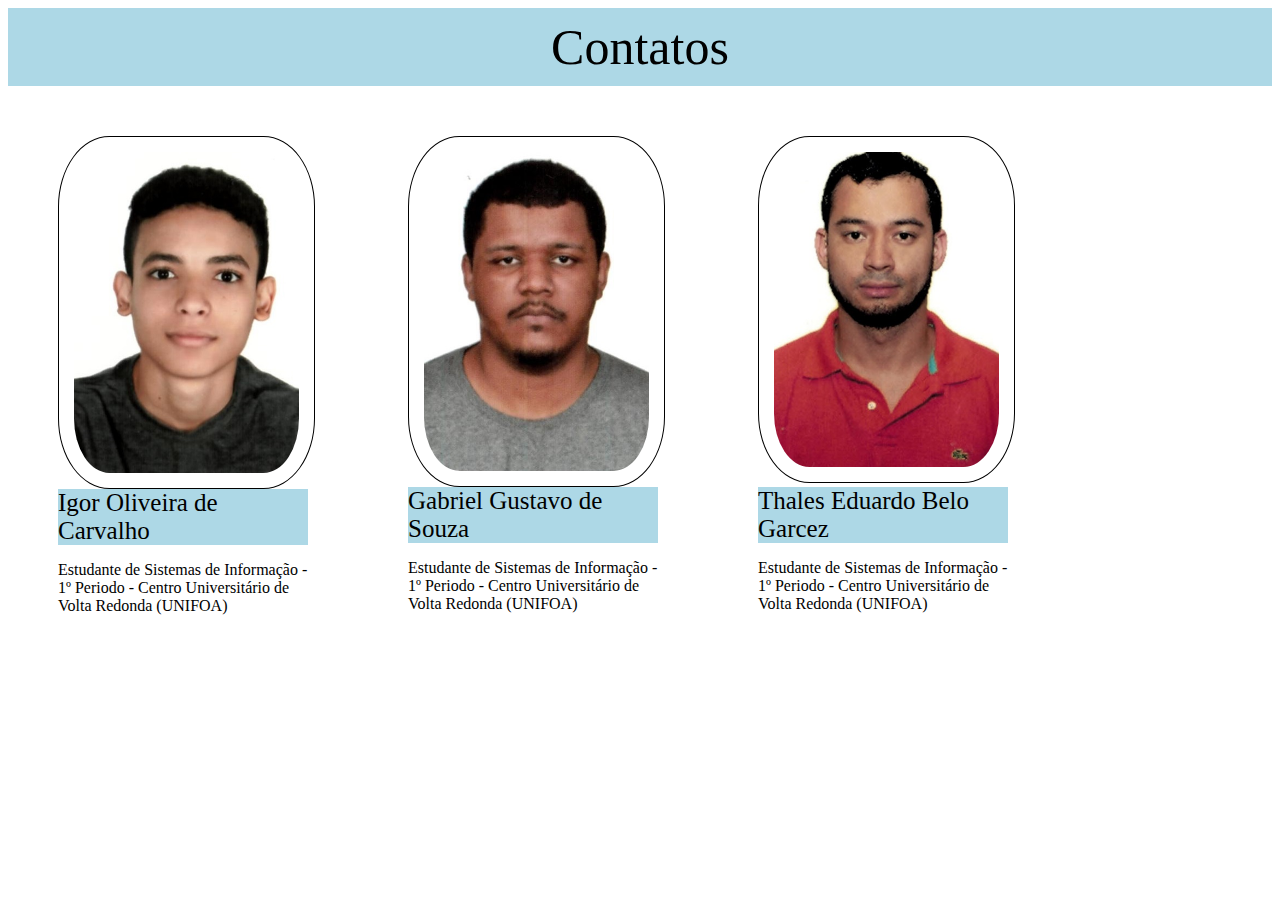
<file: projetosemnuvem/contatosite.html>
<!DOCTYPE html>
<html>
	<head>
		<meta charset="UTF-8">
		<link rel="icon" href="2.png">
		<title> Projetos em nuvem - contatos </title>
	</head>

<style>

		body 	{background-color: white}

		header 	{background-color: lightblue;
				color: black;
				text-align: center;
				padding: 10px;
				font-size: 50px}
	
		div.imagem {
				margin: 50px;
				float: left;
				width: 250px;
				height: auto;}


		div.imagem:hover {
				border: 1px solid #777;}


		div.imagem img 
				{border-radius: 20%;
				border:1px solid black;
				padding: 15px;
		      	width: 90%;
		 	  	height: 90%;}

	
		div.desc {background-color: lightblue;
				color: black;
				font-size: 25px;
				font-family: verdana;} 


		img:hover {box-shadow: 0 0 100px 10px black; }
		 
</style>


	<body> 

			<header>Contatos</header>


				<div class="imagem">

					<a href="Email:201920169@unifoa.edu.br">
					<img align="center" src= "igor.jpg" alt="Igor" width="600" height="400">	
					</a>
					<div class="desc"> Igor Oliveira de Carvalho</div>
					<p>Estudante de Sistemas de Informação - 1º Periodo - Centro Universitário de Volta Redonda (UNIFOA) </p>
				</div>


				<div class="imagem">
				
						<a href="Email:201920328@unifoa.edu.br">
						<img align="center" src="gabriel.jpg" alt="Gabriel" width="600 " height="400">
						</a>
						<div class="desc"> Gabriel Gustavo de Souza</div>
						<p>Estudante de Sistemas de Informação - 1º Periodo - Centro Universitário de Volta Redonda (UNIFOA) </p>
				</div>


				<div class="imagem">
						
						<a href="Email:201920345@foa.org.br"> 
						<img src="thales.jpg" alt="Thales" width="600 " height="400">
						</a>
						<div class="desc"> Thales Eduardo Belo Garcez </div>
						<p>Estudante de Sistemas de Informação - 1º Periodo - Centro Universitário de Volta Redonda (UNIFOA) </p>

				</div>


				</div>

	</body>
</html>
</file>
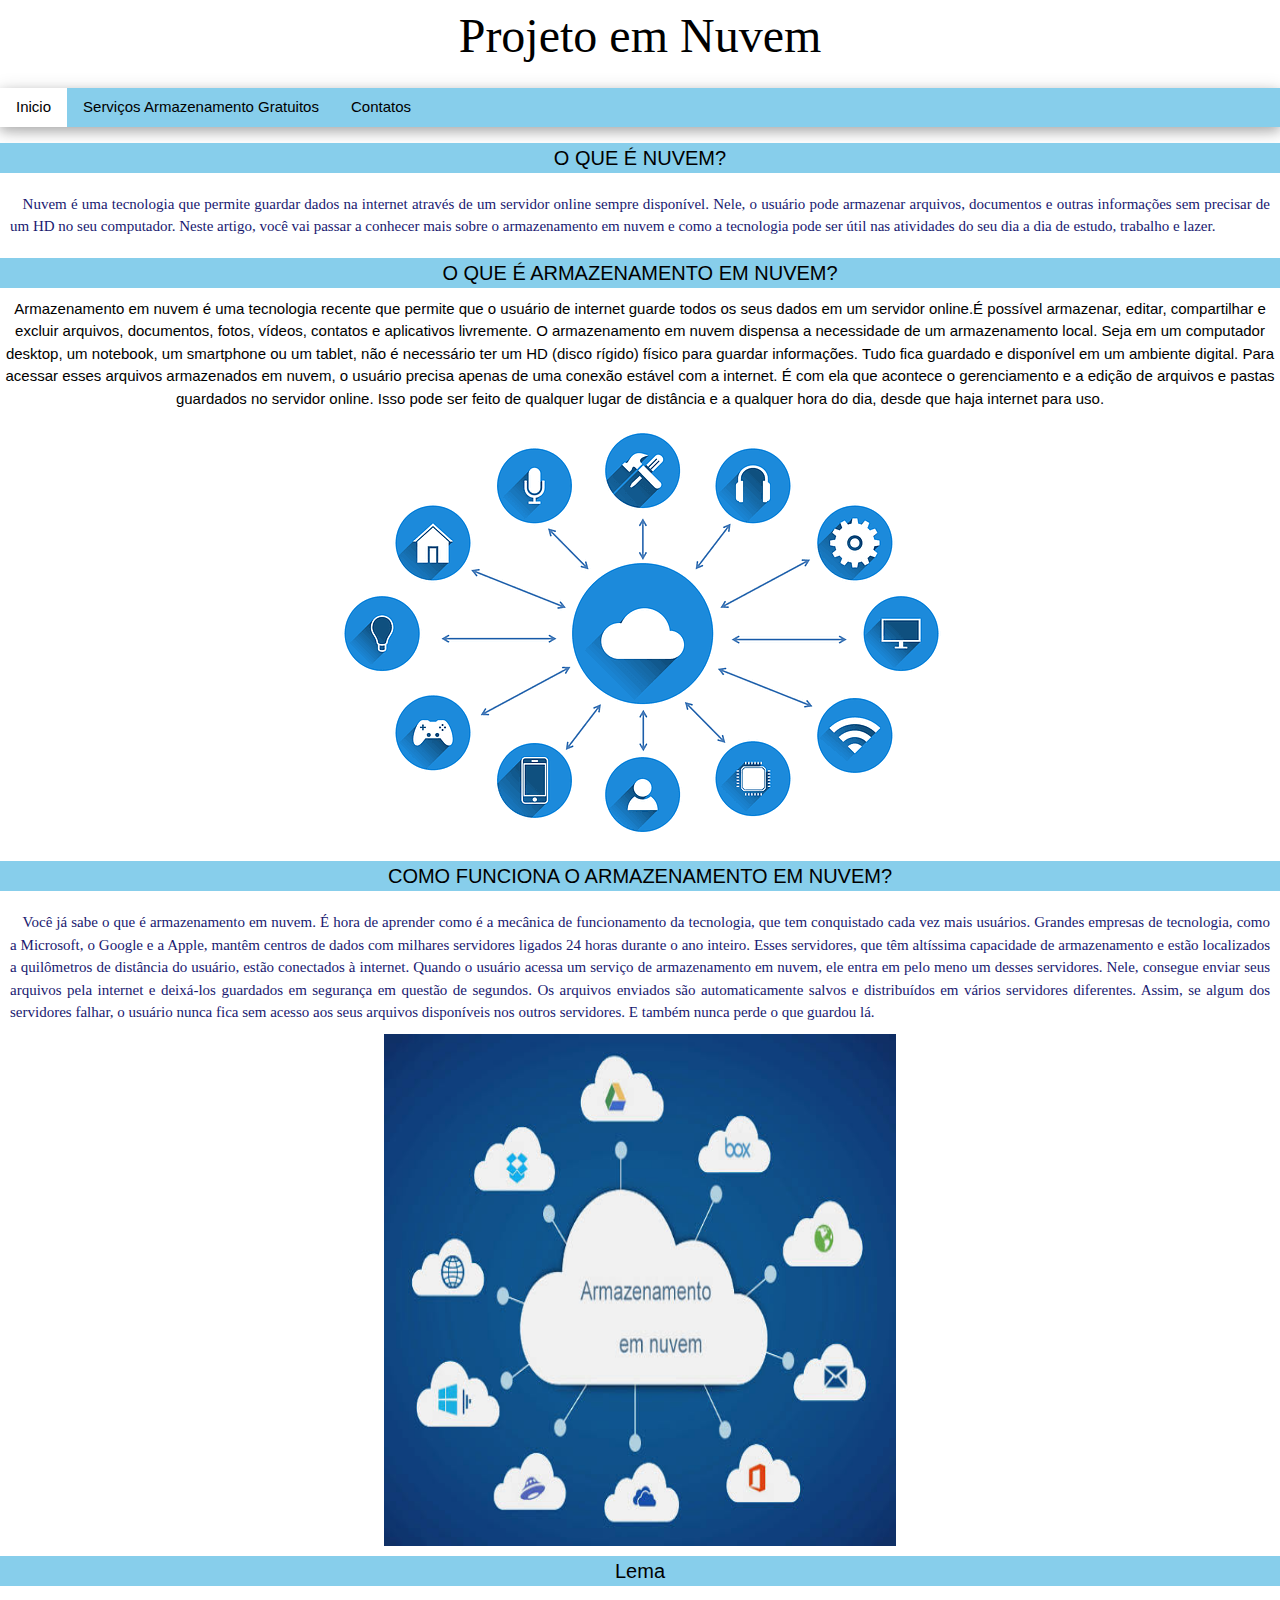
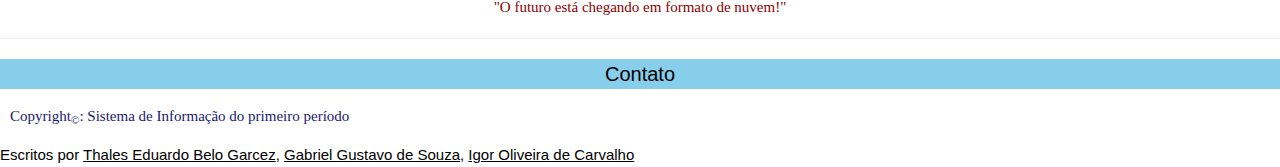
<file: projetosemnuvem/projetosemnuvem.html>
﻿ <!DOCTYPE html>
 <html>

<head>
	<meta charset="UTF-8">
	<link rel="icon" href="2.png">
	<link rel="stylesheet"  type="text/css" href="estilo/reset.css">
	<link rel="stylesheet"  type="text/css" href="estilo/estilo.css">
	<link rel="stylesheet"  type="text/css" href="estilo/w3.css">
	<title>Projetos em Nuvem</title>
</head>
<body>	


<p align="center">
<font size="10" face="Verdana">
Projeto em Nuvem
</font>
</p>

<div class="w3-bar w3-section w3-light-blue w3-card-4">
  <a href="projetosemnuvem.html" class="w3-bar-item w3-button w3-white w3-hover-black">Inicio</a>
  <div class="w3-dropdown-hover">
    <button class="w3-button">Serviços Armazenamento Gratuitos</button>
    <div class="w3-dropdown-content w3-bar-block ">
		<a href="http://mega.nz/" class="w3-bar-item w3-button">1. Mega</a>
		<a href="https://hubic.com/pt/" class="w3-bar-item w3-button">2. HubiC</a>
		<a href="https://www.box.com/" class="w3-bar-item w3-button">3. Box </a>
		<a href="https://www.backblaze.com/pt_BR/" class="w3-bar-item w3-button">4. Backblaze</a>
		<a href="https://www.pcloud.com/pt/" class="w3-bar-item w3-button">5. pCloud</a>
		<a href="https://www.mediafire.com/" class="w3-bar-item w3-button">6. MediaFire</a>
		<a href="https://www.flipdrive.com/" class="w3-bar-item w3-button">7. Flipdrive</a>
		<a href="https://disk.yandex.com/" class="w3-bar-item w3-button">8. Yandex Disk</a>
		<a href="https://www.syncplicity.com/en/pricing#personal" class="w3-bar-item w3-button">9. Syncplicity</a>
		<a href="https://www.free-hidrive.com/por/" class="w3-bar-item w3-button">10.HiDrive</a>		
     </div>
  </div>
  	<a href="contatosite.html" class="w3-bar-item w3-button">Contatos</a>
</div>
<h4 class="w3-center w3-light-blue">O QUE É NUVEM?
</h4>

<p class="texto">Nuvem é uma tecnologia que permite guardar dados na internet através de um servidor online sempre disponível. Nele, o usuário pode armazenar arquivos, documentos e outras informações sem precisar de um HD no seu computador.
	Neste artigo, você vai passar a conhecer mais sobre o armazenamento em nuvem e como a tecnologia pode ser útil nas atividades do seu dia a dia de estudo, trabalho e lazer. 
</p>

<h4 class="w3-center w3-light-blue">O QUE É ARMAZENAMENTO EM NUVEM?</h4>

<div align="center"><p>Armazenamento em nuvem é uma tecnologia recente que permite que o usuário de internet guarde todos os seus dados em um servidor online.É possível armazenar, editar, compartilhar e excluir arquivos, documentos, fotos, vídeos, contatos e aplicativos livremente. O armazenamento em nuvem dispensa a necessidade de um armazenamento local. Seja em um computador desktop, um notebook, um smartphone ou um tablet, não é necessário ter um HD (disco rígido) físico para guardar informações. Tudo fica guardado e disponível em um ambiente digital. Para acessar esses arquivos armazenados em nuvem, o usuário precisa apenas de uma conexão estável com a internet. É com ela que acontece o gerenciamento e a edição de arquivos e pastas guardados no servidor online. Isso pode ser feito de qualquer lugar de distância e a qualquer hora do dia, desde que haja internet para uso.
</p></div></font>
<div align="center"><img style=width:50%;height:50%;" src="3.png"></div>
<h4 class="w3-center w3-light-blue">COMO FUNCIONA O ARMAZENAMENTO EM NUVEM?</h4>
<p class="texto">Você já sabe o que é armazenamento em nuvem. É hora de aprender como é a mecânica de funcionamento da tecnologia, que tem conquistado cada vez mais usuários. Grandes empresas de tecnologia, como a Microsoft, o Google e a Apple, mantêm centros de dados com milhares servidores ligados 24 horas durante o ano inteiro. Esses servidores, que têm altíssima capacidade de armazenamento e estão localizados a quilômetros de distância do usuário, estão conectados à internet. Quando o usuário acessa um serviço de armazenamento em nuvem, ele entra em pelo meno um desses servidores. Nele, consegue enviar seus arquivos pela internet e deixá-los guardados em segurança em questão de segundos. Os arquivos enviados são automaticamente salvos e distribuídos em vários servidores diferentes. Assim, se algum dos servidores falhar, o usuário nunca fica sem acesso aos seus arquivos disponíveis nos outros servidores. E também nunca perde o que guardou lá. </p>
<div align="center"><img width="512" height="512" src="4.jpg"></div>

<h4 class="w3-center w3-light-blue">Lema</h4>

<div align="center"><cite>"O futuro está chegando em formato de nuvem!"</cite> 
</div>
<hr>
<h4 class="w3-center w3-light-blue">Contato</h4>
<footer>
	<h5 id="rodape">Copyright<sub>&copy</sub>: Sistema de Informação do primeiro período</h5>
</footer>

<address>	
	Escritos por <a href="mailto:201920345@foa.org.br">Thales Eduardo Belo Garcez</a>, <a href="mailto:201920328@foa.org.br">Gabriel Gustavo de Souza</a>, <a href="mailto:201920169@foa.org.br">Igor Oliveira de Carvalho</a><br> 
</address>
</body>

</html>
</file>
<file: projetosemnuvem/estilo/estilo.css>
﻿.mySlides {display:none;}

li 	{display: inline;}

li a {
	color: #000;
	padding: 8px;
	text-decoration: none;}

li a:hover {
	background-color: #555;
	color: white;}	
	
#titulo	{background-color:#01A9DB;
		color:black;padding:5px;
		font-family:courier;
		font-size:10%;
		text-align:left;
		line-height:50%;}	

.texto {color:MidnightBlue;
		padding:10px;
		font-family:Verdana;
		font-size:100%;
		text-align:justify;
		line-height:150%;
		text-indent: 1%;}	
		
#coluna {color:MidnightBlue;
		padding:10px;
		font-family:Verdana;
		font-size:100%;
		text-align:justify;
		line-height:150%;
		text-indent: 1%;
		column-count: 2;
		column-rule: 2px solid MidnightBlue;}	
		
#final {color:Blue;
		padding:10px;
		font-family:courier;
		font-size:100%;
		text-align:justify;
		line-height:150%;
		column-count: 2;
		column-rule: 2px solid MidnightBlue;}	
		

#rodape {color:MidnightBlue;
		padding:10px;
		font-family:Verdana;
		font-size:100%;
		text-align:justify;
		column-count: 2;
		line-height:100%;}		

abbr {	color:red; 
		font-family:Comic Sans; 
		font-size:120%; 
		font-style:italic;
		font-weight:bold;}

cite {color:#8B0000;
		padding:1	px;
		font-family:Verdana;
		font-size:100%;
		line-height:100%;}
</file>
